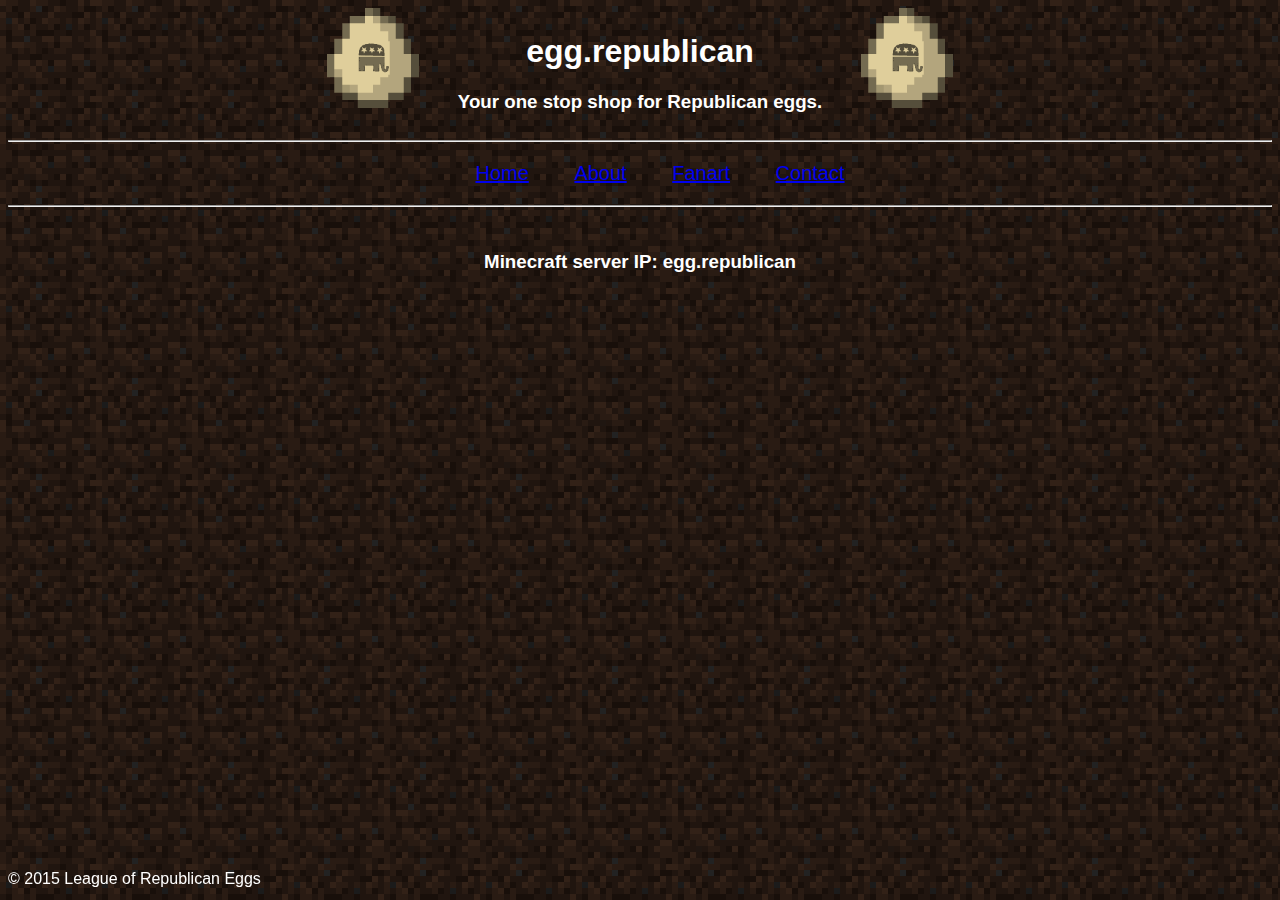
<file: index.html>
<html>

<head>
    <link rel="stylesheet" type="text/css" href="/style.css">
    <title>egg.republican</title>
</head>

<body>
    <div id="i_no_good_at_css">
        <a href="/"><img id="egg_left" src="/egg.png" height="100" width="100"></a>
        <span id="header">
            <h1>egg.republican</h1>
            <h3>Your one stop shop for Republican eggs.</h3>
        </span>
        <a href="/"><img id="egg_right" src="/egg.png" height="100" width="100"></a>
    </div>
    <hr>
    <div id="nav">
        <ul>
            <li><a href="/">Home</a></li>
            <li><a href="/about.html">About</a></li>
            <li><a href="/fanart.html">Fanart</a></li>
            <li><a href="/contact.html">Contact</a></li>
        </ul>
    </div>
    <hr>
    <br>
    <center>
        <h3>Minecraft server IP: egg.republican</h3>
    </center>
    <footer>
        &copy; 2015 League of Republican Eggs
    </footer>
</body>

</html>
</file>
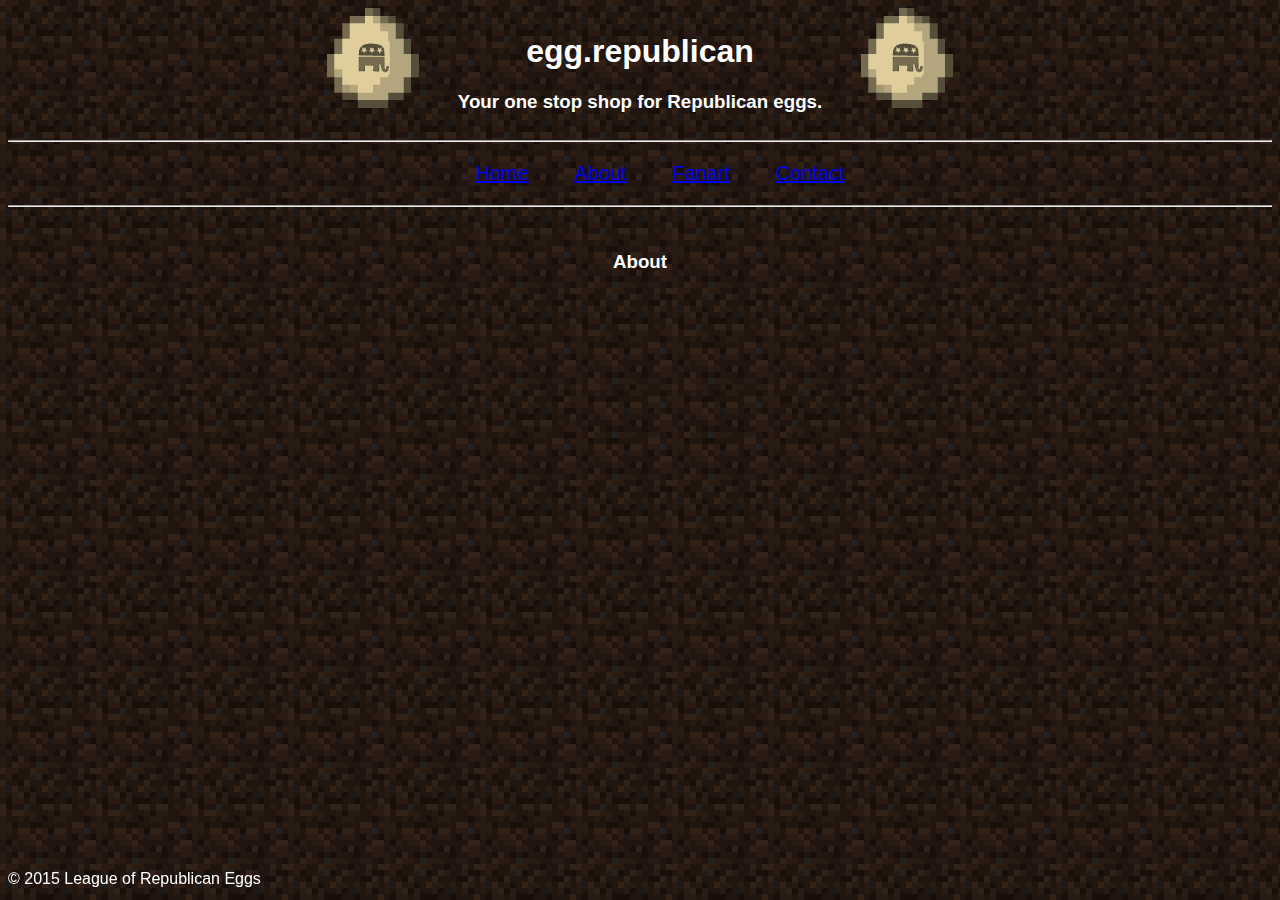
<file: about.html>
<html>

<head>
    <link rel="stylesheet" type="text/css" href="/style.css">
    <title>egg.republican</title>
</head>

<body>
    <div id="i_no_good_at_css">
        <a href="/"><img id="egg_left" src="/egg.png" height="100" width="100"></a>
        <span id="header">
            <h1>egg.republican</h1>
            <h3>Your one stop shop for Republican eggs.</h3>
        </span>
        <a href="/"><img id="egg_right" src="/egg.png" height="100" width="100"></a>
    </div>
    <hr>
    <div id="nav">
        <ul>
            <li><a href="/">Home</a></li>
            <li><a href="/about.html">About</a></li>
            <li><a href="/fanart.html">Fanart</a></li>
            <li><a href="/contact.html">Contact</a></li>
        </ul>
    </div>
    <hr>
    <br>
    <center>
        <h3>About</h3>
    </center>
    <footer>
        &copy; 2015 League of Republican Eggs
    </footer>
</body>

</html>
</file>
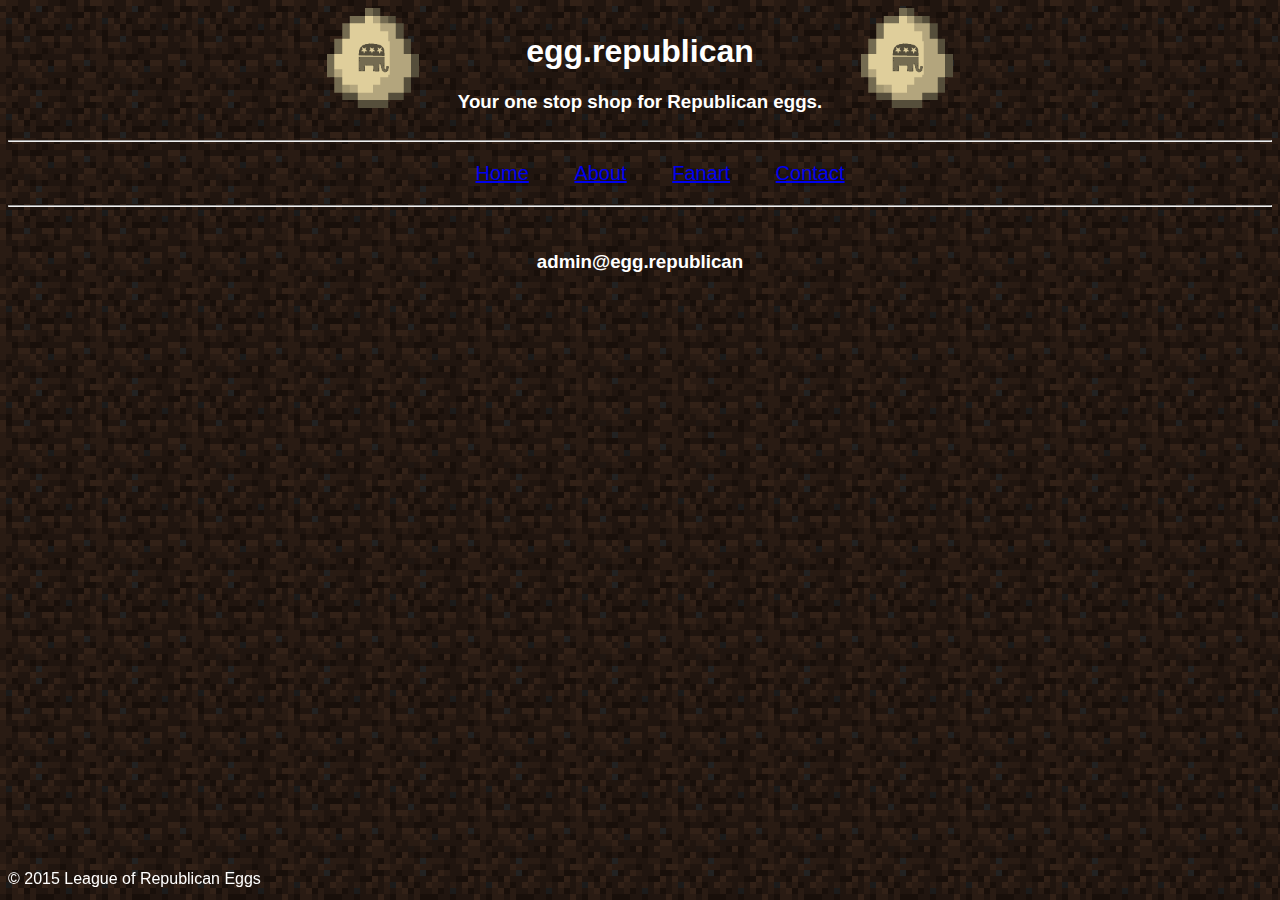
<file: contact.html>
<html>

<head>
    <link rel="stylesheet" type="text/css" href="/style.css">
    <title>egg.republican</title>
</head>

<body>
    <div id="i_no_good_at_css">
        <a href="/"><img id="egg_left" src="/egg.png" height="100" width="100"></a>
        <span id="header">
            <h1>egg.republican</h1>
            <h3>Your one stop shop for Republican eggs.</h3>
        </span>
        <a href="/"><img id="egg_right" src="/egg.png" height="100" width="100"></a>
    </div>
    <hr>
    <div id="nav">
        <ul>
            <li><a href="/">Home</a></li>
            <li><a href="/about.html">About</a></li>
            <li><a href="/fanart.html">Fanart</a></li>
            <li><a href="/contact.html">Contact</a></li>
        </ul>
    </div>
    <hr>
    <br>
    <center>
        <h3>admin@egg.republican</h3>
    </center>
    <footer>
        &copy; 2015 League of Republican Eggs
    </footer>
</body>

</html>
</file>
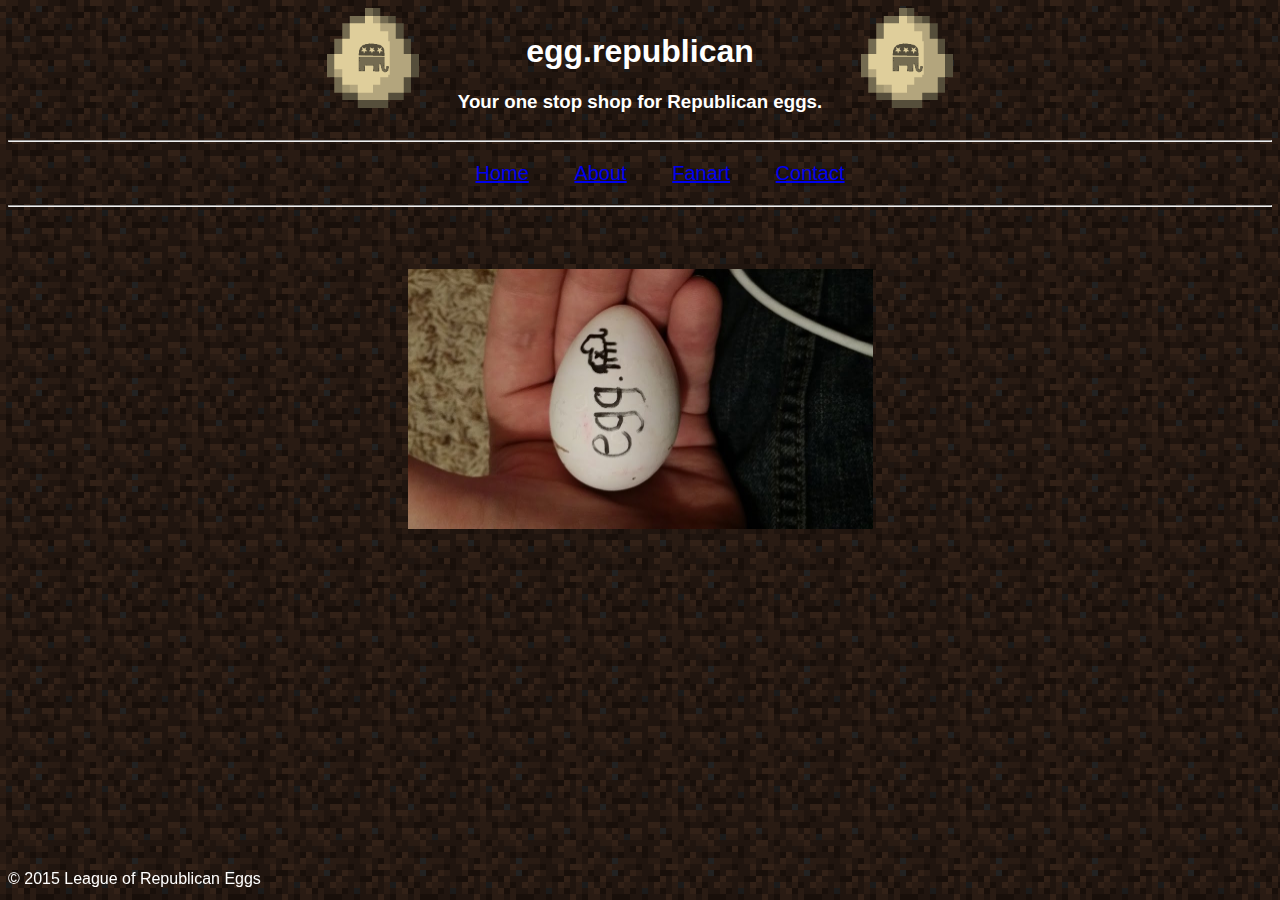
<file: fanart.html>
<html>

<head>
    <link rel="stylesheet" type="text/css" href="/style.css">
    <title>egg.republican</title>
</head>

<body>
    <div id="i_no_good_at_css">
        <a href="/"><img id="egg_left" src="/egg.png" height="100" width="100"></a>
        <span id="header">
            <h1>egg.republican</h1>
            <h3>Your one stop shop for Republican eggs.</h3>
        </span>
        <a href="/"><img id="egg_right" src="/egg.png" height="100" width="100"></a>
    </div>
    <hr>
    <div id="nav">
        <ul>
            <li><a href="/">Home</a></li>
            <li><a href="/about.html">About</a></li>
            <li><a href="/fanart.html">Fanart</a></li>
            <li><a href="/contact.html">Contact</a></li>
        </ul>
    </div>
    <hr>

    <br>
    <br><br>
    <img id="real_egg" src="/real_egg.jpg" height="260" width="465">
    <footer>
        &copy; 2015 League of Republican Eggs
    </footer>
</body>

</html>
</file>
<file: style.css>
body {
    background-image: url("/mc-background.png");
    color: white;
    font-family: "Comic Sans MS", "Comic Sans", cursive, sans-serif;
}

#i_no_good_at_css {
    text-align: center;
}

#header {
    text-align: center;
    display: inline-block;
}

#egg_left {
    margin-right: 30px;
    margin-left: auto;
}

#egg_right {
    margin-left: 30px;
    margin-right: auto;
}

#real_egg {
    display: block;
    margin-left: auto;
    margin-right: auto;
}

#nav ul {
    font-size: 20px;
    text-align: center;
}

#nav li {
    display: inline;
    list-style-type: none;
    padding: 20px;
}

footer {
    position: fixed;
    bottom: 0;
    height: 30px;
}
</file>
